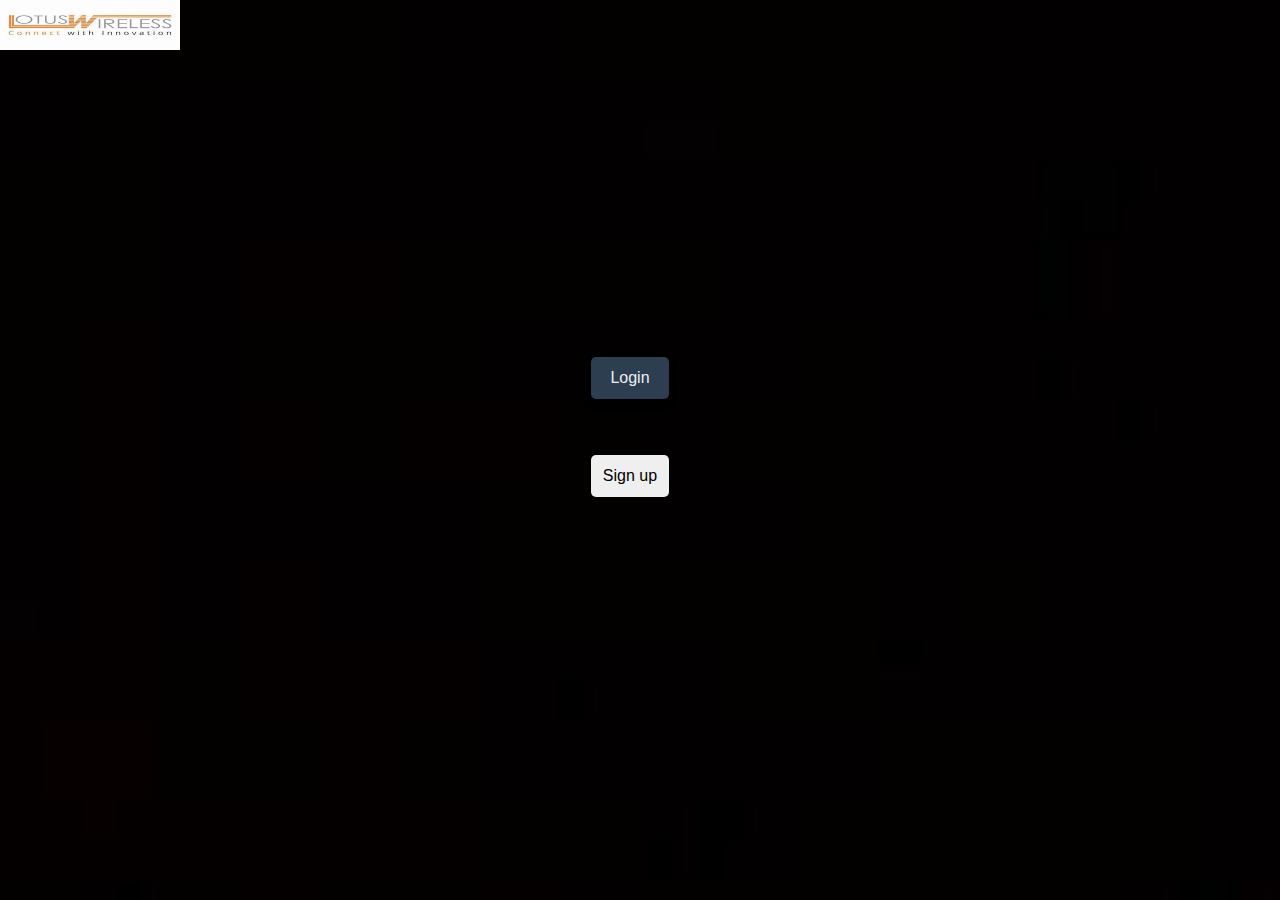
<file: lotus/index.html>
<!DOCTYPE html>
<html>
<head>
    <title>Login and Signup</title>
    <link rel="stylesheet" href="openpage.css">
</head>
<style>
    body {
        display: flex;
        justify-content: center;
        align-items: center;
        height: 100vh;
        margin: 0;
    }

    .button-container {
        display: flex;
        flex-direction: column;
        gap: 10px;
    }
    body{
  
 background-image: url('bg.jpg');
 background-size: cover;
 background-position: center;
}
</style>
<body>
    <div id="logo-container" style="position: absolute; top: 0; left: 0;">
        <img src="logo.jpg" alt="" style="width: 180px;
        height: 50px" />
    </div>
    <div class="button-container">
    <button onclick="window.location.href='login.html'" id="goback">Login</button><br><br>
    <button onclick="window.location.href='sign.html'" id="goback">Sign up</button><br><br>
    
</div>

   
    <div id="loginForm">
        <!-- Login form code will be inserted here -->
    </div>

    <div id="signupForm">
        <!-- Signup form code will be inserted here -->
    </div>

    <script>
        function displayLoginForm() {
            document.getElementById('loginForm').style.display = 'block';
            document.getElementById('signupForm').style.display = 'none';
            document.getElementById('goback').style.display = 'none';
        }

        function displaySignupForm() {
            document.getElementById('loginForm').style.display = 'none';
            document.getElementById('signupForm').style.display = 'block';
            document.getElementById('goback').style.display = 'none';
        }
    </script>
</body>
</html>
</file>
<file: lotus/openpage.css>
body {
    display: flex;
    justify-content: center;
    align-items: center;
    height: 100vh;
    margin: 0;
    font-family: 'Segoe UI', Tahoma, Geneva, Verdana, sans-serif;
    background: linear-gradient(45deg, #3498db, #6A89CC);
}

.button-container {
    display: flex;
    flex-direction: column;
    gap: 10px;
    margin-right: 20px;
}

#loginForm, #signupForm {
    display: none;
    background-color: #fff;
    box-shadow: 0 4px 8px rgba(0, 0, 0, 0.1);
    border-radius: 8px;
    padding: 20px;
    max-width: 300px;
}

form {
    display: flex;
    flex-direction: column;
}

label {
    margin-bottom: 8px;
    color: #333;
}

input {
    padding: 10px;
    margin-bottom: 15px;
    border: 1px solid #ccc;
    border-radius: 4px;
}

button {
    padding: 12px;
    border: none;
    border-radius: 5px;
    cursor: pointer;
    font-size: 16px;
    transition: background-color 0.3s, color 0.3s, box-shadow 0.3s;
}

button:hover {
    opacity: 0.9;
}

/* Styling for the Login and Signup Buttons */
button:nth-child(1), button:nth-child(2) {
    background-color: #2c3e50;
    color: #ecf0f1;
    box-shadow: 0 4px 8px rgba(0, 0, 0, 0.2);
    transition: background-color 0.3s, color 0.3s, box-shadow 0.3s;
}

button:nth-child(1):hover, button:nth-child(2):hover {
    background-color: #1a252f;
    box-shadow: 0 8px 12px rgba(0, 0, 0, 0.3);
}

/* Styling for the Go Back (Exit) Button */
button:nth-child(3) {
    background-color: #e74c3c;
    color: #fff;
    box-shadow: 0 4px 8px rgba(0, 0, 0, 0.2);
    transition: background-color 0.3s, color 0.3s, box-shadow 0.3s;
}

button:nth-child(3):hover {
    background-color: #c0392b;
    box-shadow: 0 8px 12px rgba(0, 0, 0, 0.3);
}
</file>
